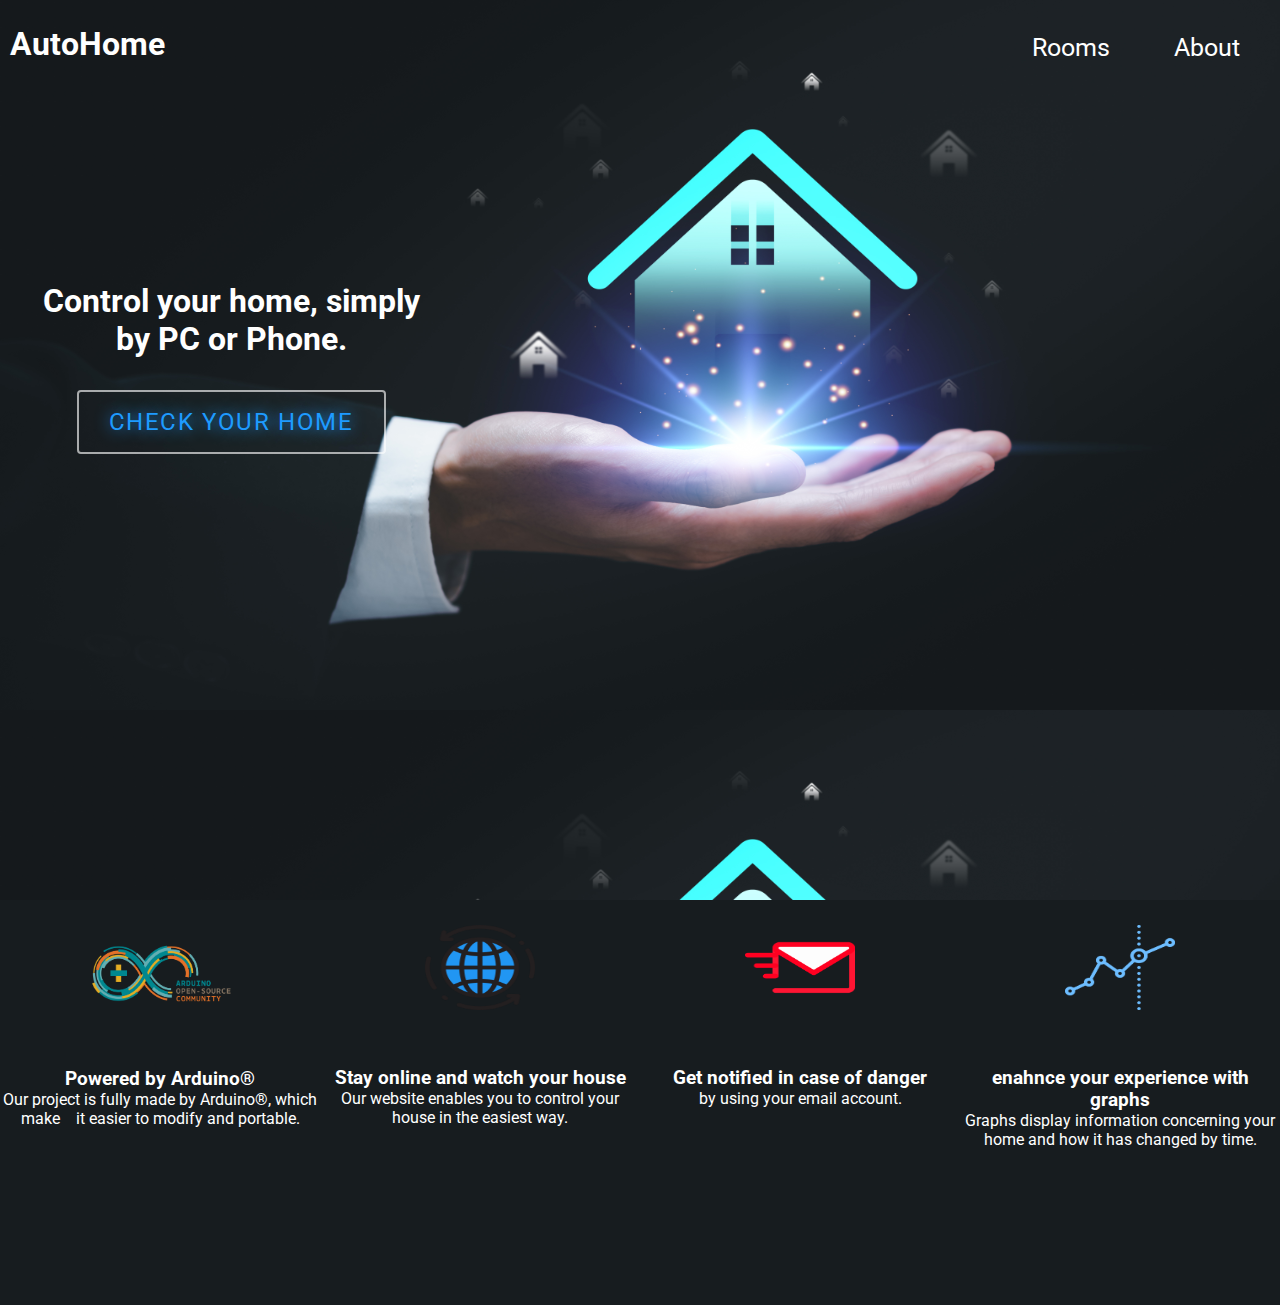
<file: home-auto-master/index.html>
<!DOCTYPE html>
<html lang="en">
<head>
    <meta charset="UTF-8">
    <meta name="viewport" content="width=device-width, initial-scale=1.0">
    <title> AutoHome </title>
    <link rel="icon" type="image/png" href="image/Projetlogo.png"/>
    <link rel="stylesheet" href="open.css">
    <link href="https://fonts.googleapis.com/css2?family=Roboto&display=swap" rel="stylesheet">
	<link rel="stylesheet" href="https://use.fontawesome.com/releases/v5.6.1/css/all.css">
</head>
<body>
    <div class="content">
        <div class="content__start">
            <header>
                <a href="index.html"><h1>AutoHome</h1></a>
				<input type="checkbox" id="chk">
                <label for="chk" class="show-menu-btn">
                <i class="fas fa-ellipsis-h"></i>
                </label>
                <ul class="header__list">
                    <a class="header__list__elements" href="Rooms/Rooms.html">Rooms</a>
                    <a class="header__list__elements" href="about/about.html">About</a>
					<label for="chk" class="hide-menu-btn">
                    <i class="fas fa-times"></i>
                    </label>
                </ul>
            </header>
            <div class="content__start__text">
                <h2>Control your home,&nbsp;simply by PC or Phone.</h2>
                <div class="container"><a class="button" href="Rooms/Rooms.html" style="--color:#1e9bff;">Check Your Home</a></div>
                
            </div>
        </div>
		
        <div class="content__specs">
            <div class="content__specs--1">
                <img src="image/ArduinoCommunityLogo_SVG.png" class="center"><br><br>
				<h3>Powered by Arduino&reg;</h3>
                <p>Our project is fully made by Arduino&reg;, which make &nbsp&nbsp it easier to modify and portable.</p>   
            </div>
            <div class="content__specs--2">
			    <img src="image/internet-svgrepo-com.png" class="center1"><br><br><br>
                <h3>Stay online and watch your house</h3>
                <p> Our website enables you to control your house in the easiest way.</p>
            </div>
            <div class="content__specs--3">
			    <img src="image/message-mail-svgrepo-com.png" class="center1"><br><br><br>
                <h3>Get notified in case of danger</h3>
                <p>by using your email account.</p>
            </div>
            <div class="content__specs--4">
			    <img src="image/graph-svgrepo-com.png" class="center1"><br><br><br>
                <h3>enahnce your experience with graphs</h3>
                <p>Graphs display information concerning your home and how it has changed by time.</p>
            </div>
        </div>
    </div>
    <br><br><br>

	

    
</body>
</html>
</file>
<file: home-auto-master/open.css>
* {
  margin: 0;
  -webkit-box-sizing: border-box;
          box-sizing: border-box;
  font-family: 'Roboto', sans-serif;
}

.header__list{
  float: right;
  line-height: 75px;
}
.header__list a{
  color: #fff;
  text-decoration: none;
  padding: 0 30px;
  font-size: 25px;
  transition: 0.4s;
}
.show-menu-btn,.hide-menu-btn{
  transition: 0.4s;
  font-size: 30px;
  cursor: pointer;
  display: none;
  color: white;
}
.show-menu-btn{
  float: right;
}
.show-menu-btn i{
  line-height: 75px;
}
.header__list a:hover,
.show-menu-btn:hover,
.hide-menu-btn:hover{
  color: #3498db;
}

#chk{
  position: absolute;
  visibility: hidden;
  z-index: -1111;
}

header {
  background-color: transparent;
  position: relative;
  height: 8vh;
}

header a {
  padding-top: 15px;
  display: inline-block;
  height: 100%;
  color: white;
  text-decoration: none;
}

header a h1 {
  height: 100%;
  display: inline-block;
}

.content { 
  height: 100vh;
}

.content__start {
  padding: 10px;
  height: 100vh;
  background-image: url("image/home\ background\ 1.jpg");
  background-size: cover;
  background-size:1550px 710px;
  width: 100%;
  height: 100%;
}

.content__start__text {
  position: relative;
  text-align: center;
  width: 402px;
  margin-left: 20px;
  margin-top: 200px;
}

.content__start__text h2 {
  color: white;
  display: block;
  width: -webkit-fit-content;
  width: -moz-fit-content;
  width: fit-content;
  font-size: 2em;
  margin-bottom: 50px;
}

.content__start__text a.main__button {
  padding: 12px;
  text-decoration: none;
  font-size: 1.5em;
  display: block;
  width: -webkit-fit-content;
  width: -moz-fit-content;
  width: fit-content;
  height: -webkit-fit-content;
  height: -moz-fit-content;
  height: fit-content;
  border: 2px solid black;
  color: white;
  margin: 20px auto;
  background-color: #1B2123;
}

.content__start__text a.main__button:hover {
  -webkit-box-shadow: 2px 2px 5px black;
          box-shadow: 2px 2px 5px black;
}

.content__start__text #demo {
  color: white;
  cursor: pointer;
}

.content__start__text #demo:hover {
  text-decoration: underline;
}

.content__specs {
  height: 45vh;
  display: -webkit-box;
  display: -ms-flexbox;
  display: flex;
  -webkit-box-orient: horizontal;
  -webkit-box-direction: normal;
      -ms-flex-direction: row;
  flex-direction: row;
  -webkit-box-pack: center;
      -ms-flex-pack: center;
  justify-content: center;
  color: white;
  
  
}
.center {
	display: block;
    margin-left: auto;
    margin-right: auto;
    width: 50%;
	padding-top:20px;
	height:130px;
	width:150px;
}

.center1 {
	display: block;
    margin-left: auto;
    margin-right: auto;
	padding-top:25px;
    width: 50%;
	width:110px;
	height:110px;
}

.content__specs--1 {
  width: 25%;
  text-align:center;
  background-color: #171C1F;
}

.content__specs--2 {
  width: 25%;
  text-align: center;
  background-color: #171C1F;
}

.content__specs--3 {
  width: 25%;
   text-align: center;
  background-color:#171C1F;
}

.content__specs--4 {
  width: 25%;
   text-align: center;
  background-color: #171C1F
}


@media screen and (max-width:680px) {
	.content {
		width:100%;
	}
   .content__start {
	  width:100%;
      background-image: none;
      background-color: #704F59;
	  font-size: 13px;
	  height: 80vh;
    }
	
	.content__specs {
		display:block;
	}
    .content__start__text {
		width:100%;
	}
	.content__specs--1 {
		width:100%;
	}
	.content__specs--2 {
		width:100%;
	}
	.content__specs--3 {
		width:100%;
	}
	.content__specs--4 {
		width:100%;
	}
	.show-menu-btn,.hide-menu-btn{
    display: block;
    }
  .header__list {
    position: fixed;
    width: 100%;
    height: 100vh;
    background: #fdc221;
    right: -100%;
    top: 0;
    text-align: center;
    padding: 400px 0;
	padding-top: 200px;
    line-height: normal;
    transition: 0.7s;
	z-index: 1;
  }
  .header__list a{
    display: block;
    padding: 20px;
  }
  .hide-menu-btn{
    position: absolute;
    top: 40px;
    right: 40px;
  }
  #chk:checked ~ .header__list {
    right: 0; 
}
}

@media screen and (max-width:540px) {
	.content {
	font-size: 13px;}
	.content__start {
	font-size: 11px;}
	.content__start__text {
		text-align: center;
	}
}
@media screen and (max-width:460px) {
	.content__start {
		font-size: 10px;
	}
	.center {
		width: 100px;
		height: 100px;
	}
	.center1 {
		width: 80px;
		height: 80px;
	}
}
@media screen and (max-width:420px) {
	.content__start {
		font-size:9px;
	}
}
@media screen and (max-width:381px) {
	.content__start {
		font-size:8px;
    }
}
@media screen and (max-width:337px) {
	.content__start {
		font-size:7px;
}
}
@media screen and (max-width:300px) {
	.content__start {
		font-size:6px;
}
}
@media screen and (max-width:300px) {
	.center {
		width: 60px;
		height: 60px;
	}
	.center1 {
		width:50px;
		height:60px;
	}
}





.footer {
  background-color: #888888;
  padding: 10px;
  margin: 20px;
  text-align: center;
  color: #ffffff;
  font-size: 16px;
  margin-bottom: 0;
  height: 200px;
  display: block;
}
.footer p  {
    text-align: center;
}
.footer a  {
    text-align: center;
    text-decoration: none;
    color: darkred;
    
}
.icons {
    display: block;
    align-content: center;
}

.icons img {
    width: 50px;
    height: 50px;
    align-content: center;
}






.button {
  position: relative;
  padding: 16px 30px;
  font-size: 1.5rem;
  color: var(--color);
  border: 2px solid rgba(255, 255, 255, 0.63);
  border-radius: 4px;
  text-shadow: 0 0 15px var(--color);
  text-decoration: none;
  text-transform: uppercase;
  letter-spacing: 0.1rem;
  transition: 0.5s;
  z-index: 1;
}

.button:hover {
  color: #fff;
  border: 2px solid rgba(0, 0, 0, 0);
  box-shadow: 0 0 0px var(--color);
}

.button::before {
  content: '';
  position: absolute;
  top: 0;
  left: 0;
  width: 100%;
  height: 100%;
  background: var(--color);
  z-index: -1;
  transform: scale(0);
  transition: 0.5s;
}

.button:hover::before {
  transform: scale(1);
  transition-delay: 0.5s;
  box-shadow: 0 0 10px var(--color),
    0 0 30px var(--color),
    0 0 60px var(--color);
}

.button span {
  position: absolute;
  background: var(--color);
  pointer-events: none;
  border-radius: 2px;
  box-shadow: 0 0 10px var(--color),
    0 0 20px var(--color),
    0 0 30px var(--color),
    0 0 50px var(--color),
    0 0 100px var(--color);
  transition: 0.5s ease-in-out;
  transition-delay: 0.25s;
}

.button:hover span {
  opacity: 0;
  transition-delay: 0s;
}

.button span:nth-child(1),
.button span:nth-child(3) {
  width: 40px;
  height: 4px;
}

.button:hover span:nth-child(1),
.button:hover span:nth-child(3) {
  transform: translateX(0);
}

.button span:nth-child(2),
.button span:nth-child(4) {
  width: 4px;
  height: 40px;
}

.button:hover span:nth-child(1),
.button:hover span:nth-child(3) {
  transform: translateY(0);
}

.button span:nth-child(1) {
  top: calc(50% - 2px);
  left: -50px;
  transform-origin: left;
}

.button:hover span:nth-child(1) {
  left: 50%;
}

.button span:nth-child(3) {
  top: calc(50% - 2px);
  right: -50px;
  transform-origin: right;
}

.button:hover span:nth-child(3) {
  right: 50%;
}

.button span:nth-child(2) {
  left: calc(50% - 2px);
  top: -50px;
  transform-origin: top;
}

.button:hover span:nth-child(2) {
  top: 50%;
}

.button span:nth-child(4) {
  left: calc(50% - 2px);
  bottom: -50px;
  transform-origin: bottom;
}

.button:hover span:nth-child(4 ) {
  bottom: 50%;
}
</file>
